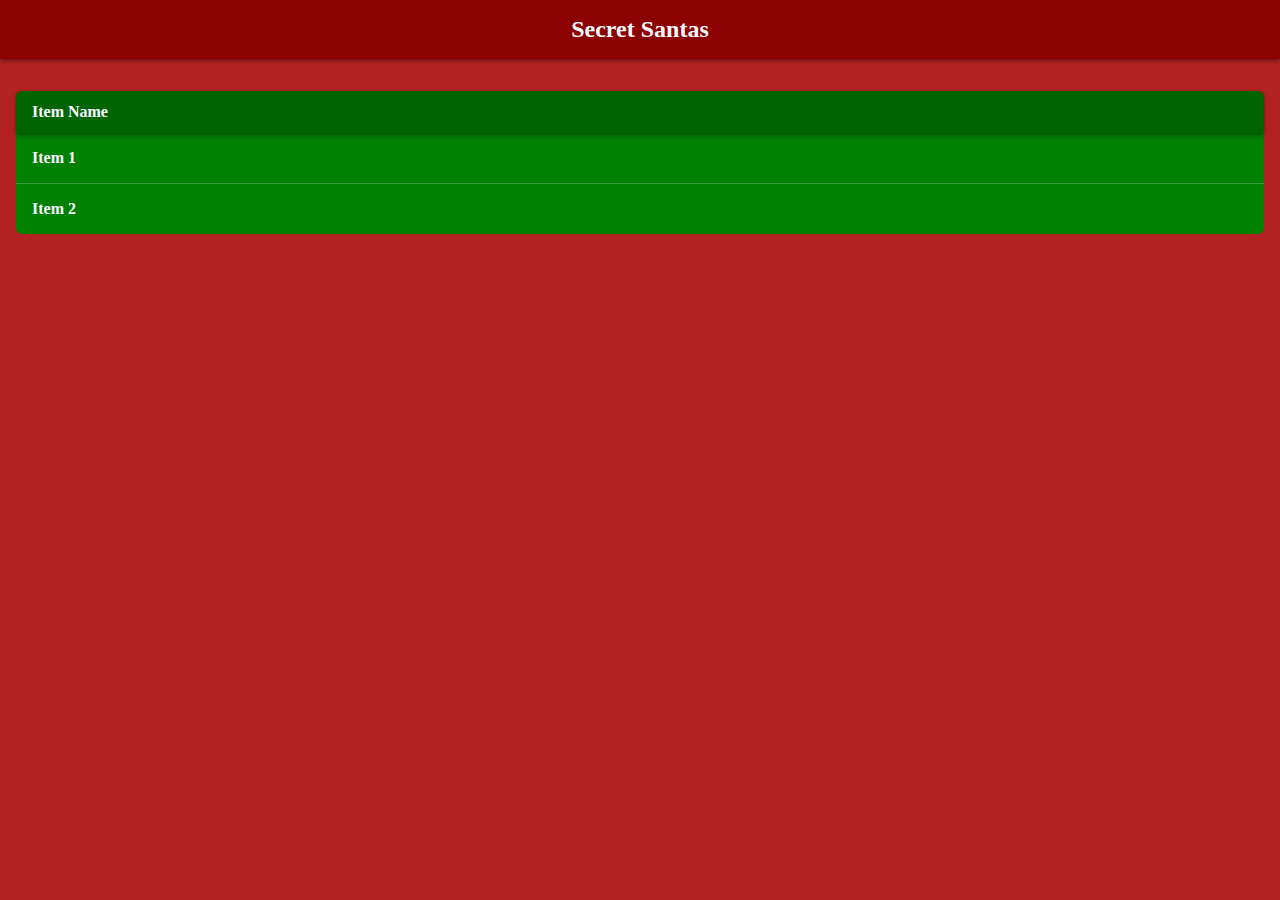
<file: static/index.html>
<!DOCTYPE html>
<html lang="en">
<head>
  <meta charset="UTF-8" />
  <meta name="viewport" content="width=device-width, initial-scale=1.0" />
  <title>Secret Santa</title>
  <link rel="stylesheet" href="styles.css" />
</head>
<body>
  <header class="title-bar">
    <h1>Secret Santas</h1>
  </header>

  <main>
    <section class="list-section">
      <div class="list-header">Item Name</div>
      <ul class="item-list">
        <li>Item 1</li>
        <li>Item 2</li>
      </ul>
    </section>
  </main>
</body>
</html>
</file>
<file: static/styles.css>
body {
    margin: 0;
    font-family: cursive;
    background-color: firebrick;
    color: ghostwhite;
  }
  
  .title-bar {
    background-color: darkred;
    padding: 1rem;
    text-align: center;
    box-shadow: 0 2px 4px rgba(0, 0, 0, 0.4);
  }
  
  .title-bar h1 {
    margin: 0;
    font-size: 1.5rem;
  }
  
  main {
    padding: 1rem;
  }
  
  .list-section {
    margin-top: 1rem;
  }
  
  .list-header {
    background-color: darkgreen;
    padding: 0.75rem 1rem;
    font-weight: 900;
    border-radius: 6px 6px 0 0;
    box-shadow: 0 2px 4px rgba(0, 0, 0, 0.4); 
    position: relative; 
    z-index: 1; 
  }
  
  .item-list {
    list-style: none;
    padding: 0;
    margin: 0;
    position: relative;
    z-index: 0;
  }
  
  ul {
    
    margin-bottom: 0.5rem;
    border-radius: 0 0 6px 6px;
  }

  .item-list li {
    background-color: green;
    padding: 1rem;
    font-weight: bold;
    border-bottom: 1px solid rgba(255, 255, 255, 0.2); 
  }

  .item-list li:last-child {
    border-bottom: none;
    border-radius: 0 0 6px 6px;
  }
</file>
